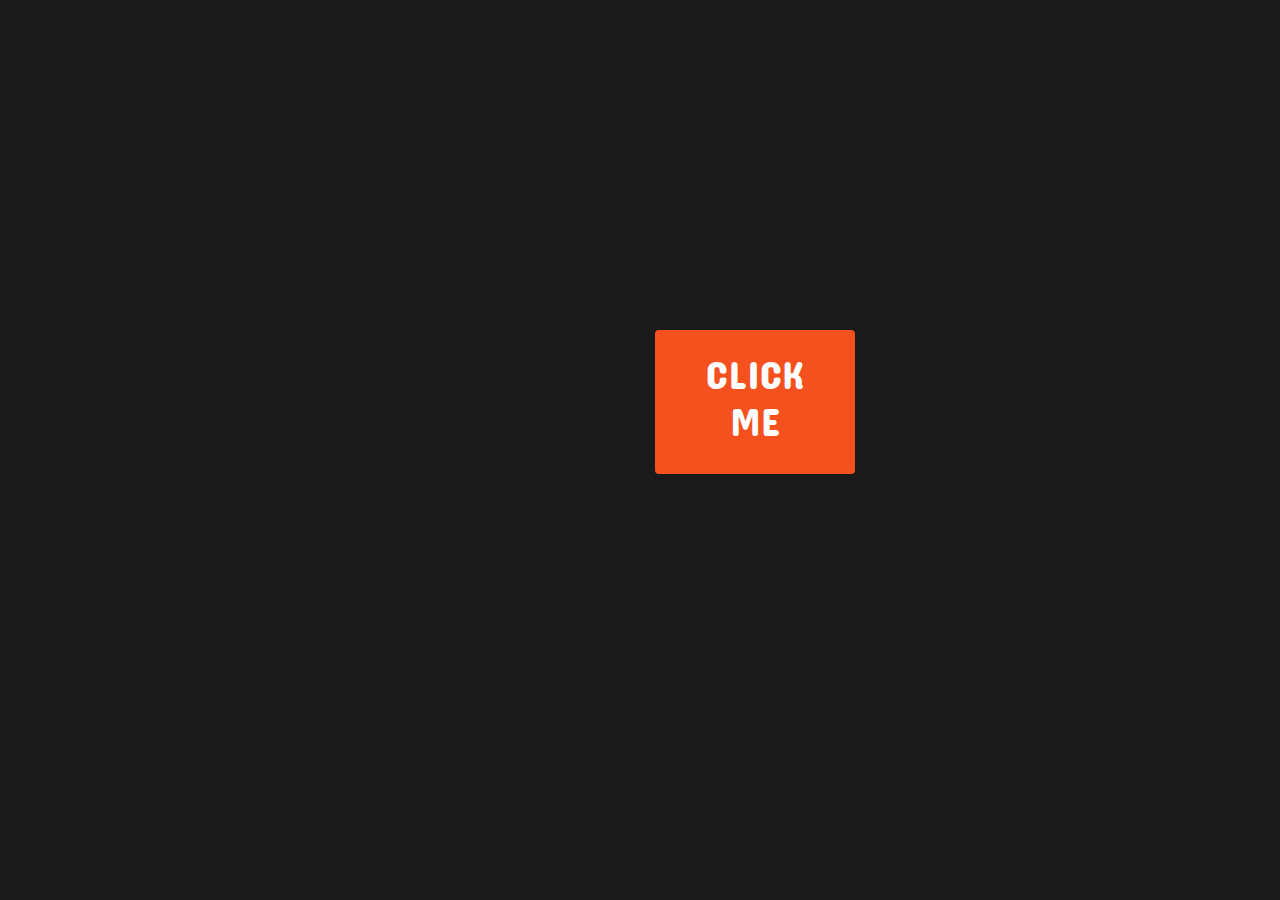
<file: index.html>
<!DOCTYPE html>
<html lang="en">
<head>
    <meta charset="UTF-8">
    <meta http-equiv="X-UA-Compatible" content="IE=edge">
    <meta name="viewport" content="width=device-width, initial-scale=1.0">
    <link rel="stylesheet" href="./styles.css">
    <link rel="preconnect" href="https://fonts.googleapis.com">
<link rel="preconnect" href="https://fonts.gstatic.com" crossorigin>
<link rel="preconnect" href="https://fonts.googleapis.com">
<link rel="preconnect" href="https://fonts.gstatic.com" crossorigin>
<link href="https://fonts.googleapis.com/css2?family=Caesar+Dressing&family=Concert+One&display=swap" rel="stylesheet">
    <title>Amusing !</title>
</head>
<body>
    <div class="click-me">
        <button class="btn">CLICK ME </button>
    </div>
    
    <div class="intro">
        <h1  class="hello">Hello World !!</h1>
        <h1  class="ready">Get Ready For !</h1>
        </div>

        <div class="content">
        <div>
            <h1  class="site-name">amusing. </h1>
        </div>
        <div class="comming-soon">
               <h1>COMING SOON !!</h1>
        </div>
     
    </div>

    <script src="https://ajax.googleapis.com/ajax/libs/jquery/3.6.0/jquery.min.js"></script>
  
    <script src="./index.js" type="text/javascript"></script>
</body>
</html>
</file>
<file: styles.css>
*{
    margin: 0;
    padding: 0;
    box-sizing: border-box;
}

body{
    background-color: #1a1a1a;
    font-family: 'Caesar Dressing', cursive;
    font-size: 4rem;
    color: white;
}
.content{
    position: absolute;
    top:30%;
    left: 30%;
    display: none;

}

.hide{
    visibility:hidden;
}
.click-me{
    position: absolute;
    top:325px;
    left: 650px;
}

.btn {
    border-radius: 4px;
    background-color: #f4511e;
    border: none;
    color: #FFFFFF;
    text-align: center;
    font-family: 'Concert One', cursive;
    font-size: 40px;
    padding: 20px;
    padding-bottom: 30px;
    width: 200px;
    transition: all 0.5s;
    cursor: pointer;
    margin: 5px;
  }
.btn:hover {
    background-color: #be340a;
  }
  
.hello{
    position: absolute;
    top:325px;
    left: 400px;
    display: none;
}

.ready{
    display: none;
}
</file>
